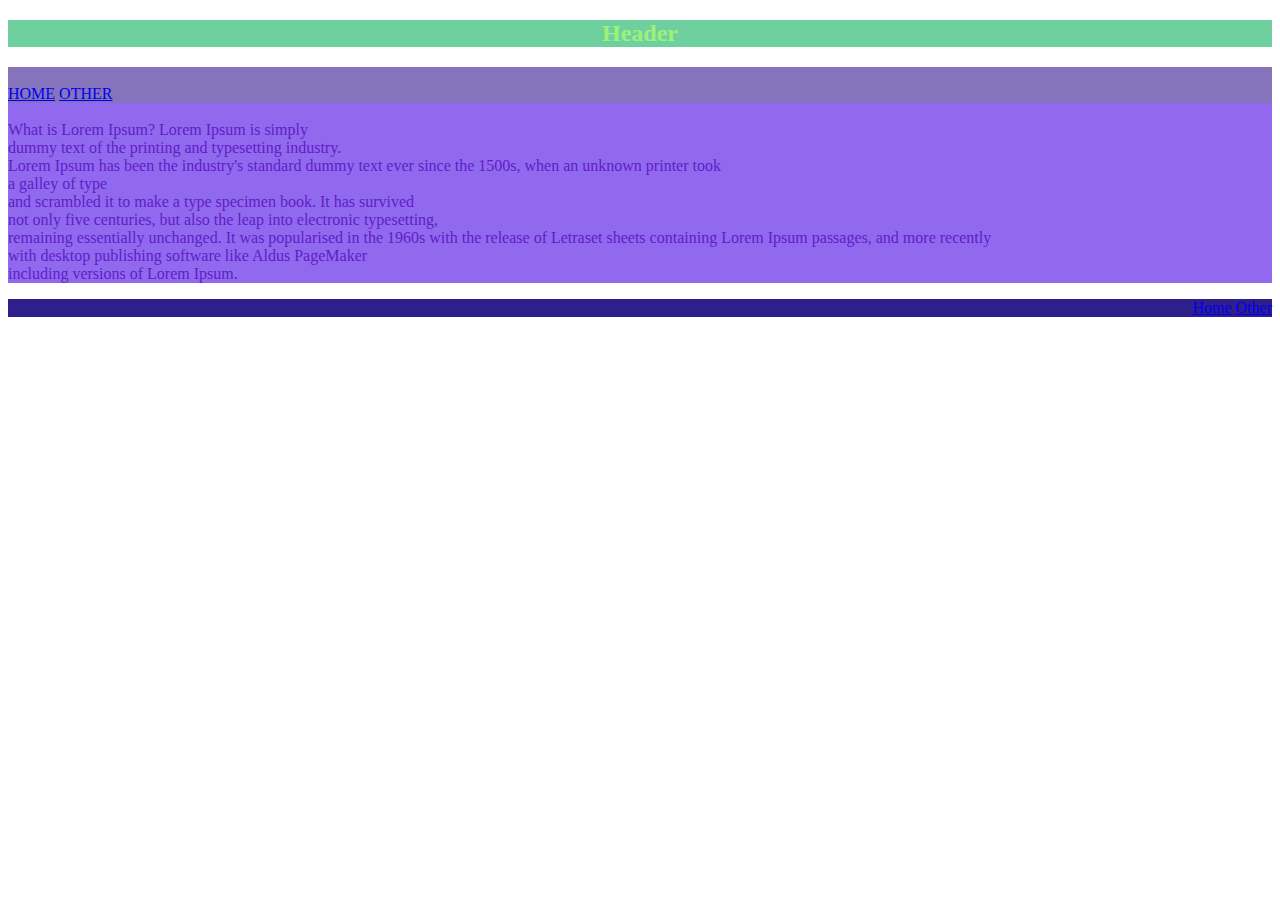
<file: index.html>
<!DOCTYPE html>
<html>

<head>
    <meta charset="UTF-8">
    <title>Kontrolinis</title>
    <link rel="stylesheet" type="text/css" href="style.css">
</head>

<body>
    <header>
        <h2>Header</h2>
    </header>
    
    <nav >
        <br>
        <li class="navbar"><a href="index.html"> HOME</a></li>
        <li class="navbar"><a href="other.html"> OTHER</a></li>
    </nav>

    <main>
        <article>
            <br>
                What is Lorem Ipsum?
                Lorem Ipsum is simply <br> dummy text of the printing and typesetting industry. <br> Lorem Ipsum has been the industry's standard dummy text ever since the 1500s,
                when an unknown printer took <br> a galley of type <br> and scrambled it to make a type specimen book. It has survived <br> not only five centuries, but also the leap 
                into electronic typesetting, <br> remaining essentially unchanged. It was popularised in the 1960s with the release of Letraset sheets containing Lorem Ipsum 
                passages, and more recently <br> with desktop publishing software like Aldus PageMaker  <br> including versions of Lorem Ipsum.
        </article>
    </main>

    <footer>
        <ul>
            <li><a href="index.html">Home</a></li>
            <li><a href="other.html">Other</a></li>
        </ul> 
    </footer>

</body>
</html>
</file>
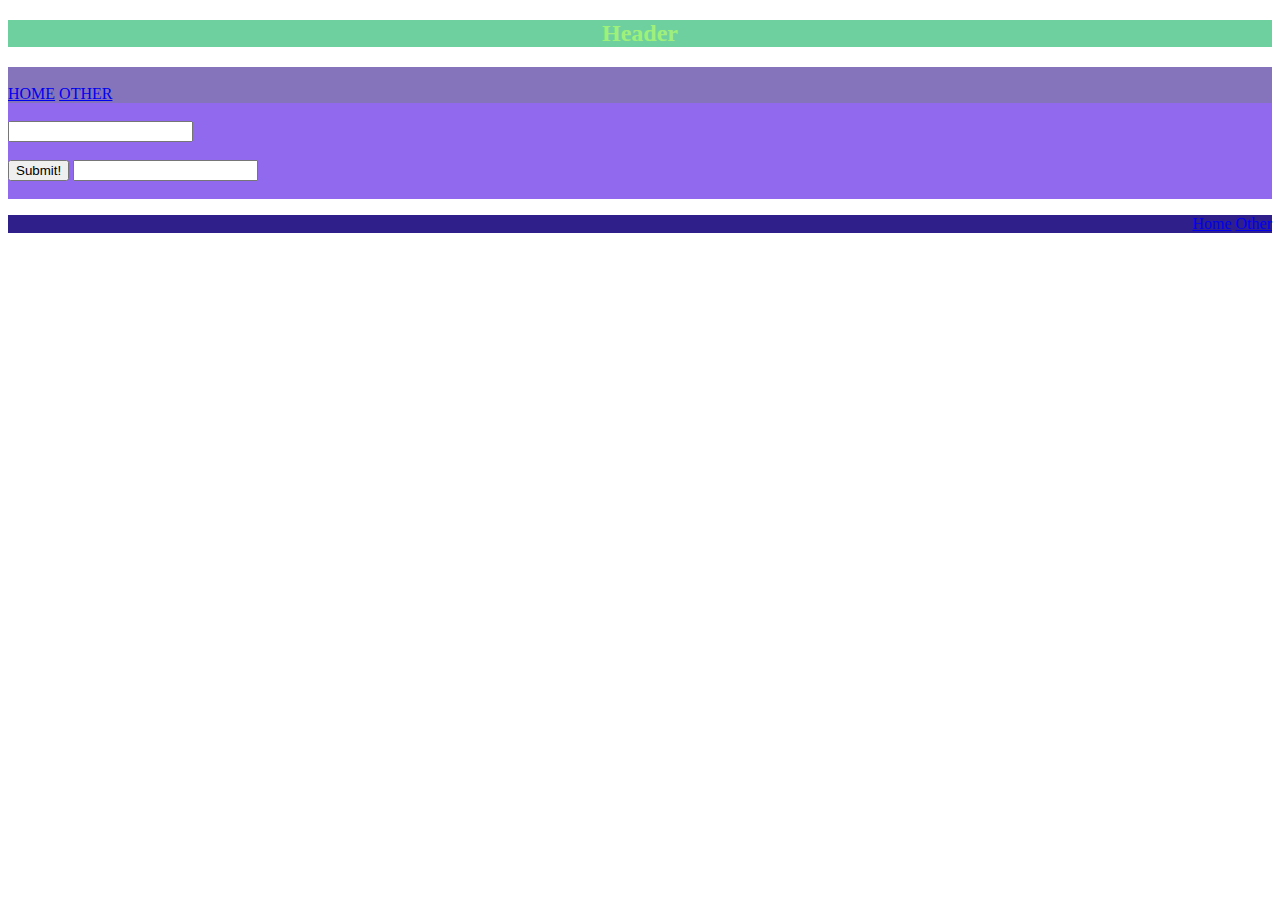
<file: other.html>
<!DOCTYPE html>
<html>

<head>
    <meta charset="UTF-8">
    <title>OTHER</title>
    <script src="js.js"></script>
    <link rel="stylesheet" type="text/css" href="style.css">
</head>

<body>
    <header>
        <h2>Header</h2>
    </header>
    
    <nav >
        <br>
        <li class="navbar"><a href="index.html"> HOME</a></li>
        <li class="navbar"><a href="other.html"> OTHER</a></li>
    </nav>

    <main>
        <article>
            <br>
            <input type="text" id="inputid" name="fname"><br><br>
            <button type="button" id="buttonid">Submit!</button>
            <input type="text" id="outputid" name="fname"><br><br>
        </article>
    </main>

    <footer>
        <ul>
            <li><a href="index.html">Home</a></li>
            <li><a href="other.html">Other</a></li>
        </ul> 
    </footer>

</body>
</html>
</file>
<file: style.css>
li{
    display: inline;
}

article{
    text-align: left;
    background-color: #9169EF;
    color: #5E20C6;
}

header{
    text-align: center;
    background-color: #6FD09F;
    color: #9FF07A;
}

nav{
    background-color: #8574BB;
    color: #B23E10;
}

footer{
    text-align: right;
    background-color: #2E1F8A;
    color: #E70013;
}
</file>
